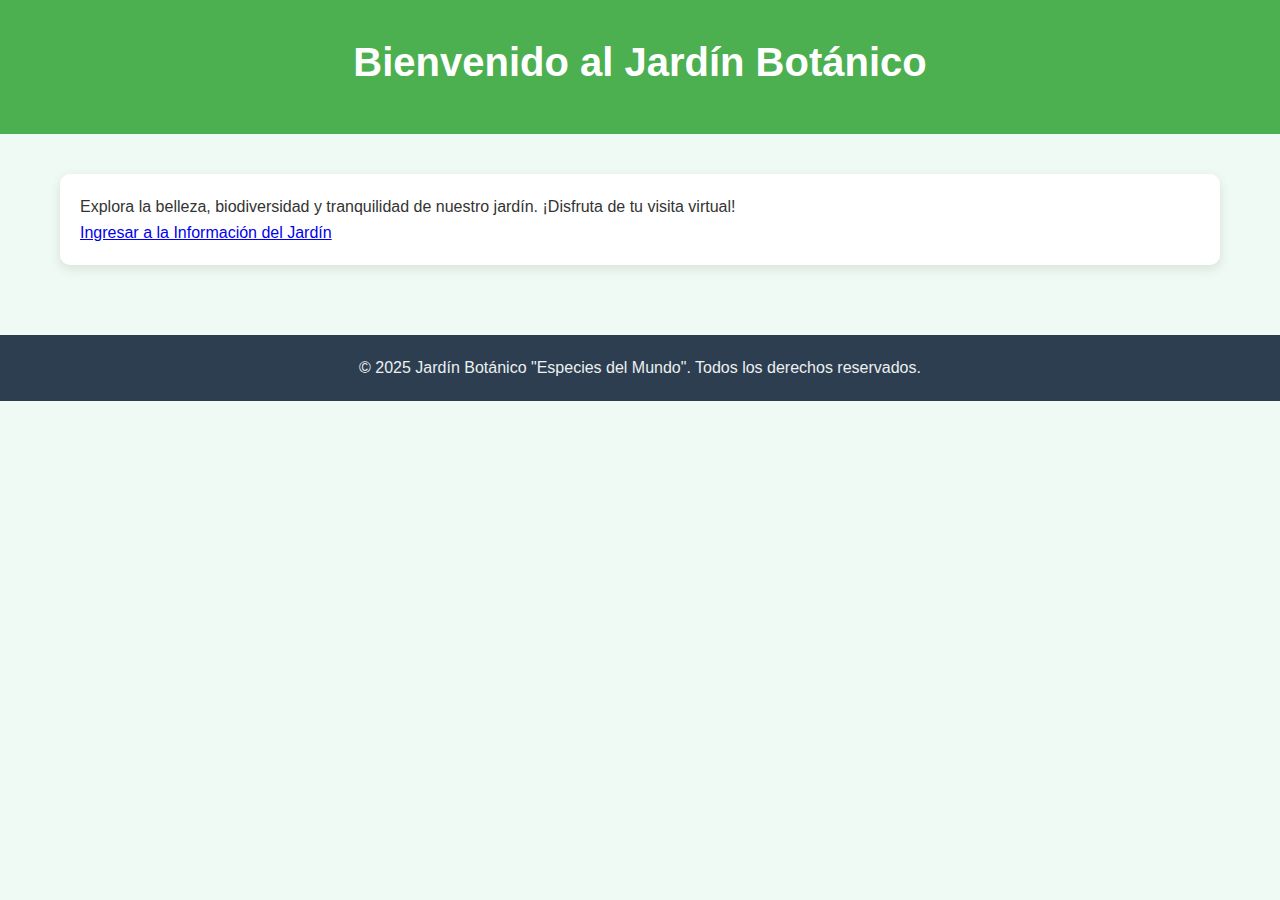
<file: jardin botanico/index.html>
<!DOCTYPE html>
<html lang="es">
<head>
<meta charset="UTF-8" />
<meta name="viewport" content="width=device-width, initial-scale=1.0"/>
<title>Inicio - Jardín Botánico</title>
<link rel="stylesheet" href="estilos.css" />
</head>
<body>
<header>
  <h1>Bienvenido al Jardín Botánico</h1>
</header>
<main>
  <section class="welcome-section">
    <p>Explora la belleza, biodiversidad y tranquilidad de nuestro jardín. ¡Disfruta de tu visita virtual!</p>
    <a class="btn-primary" href="jarbt.html">Ingresar a la Información del Jardín</a>
  </section>
</main>
<footer>
  <p>&copy; 2025 Jardín Botánico "Especies del Mundo". Todos los derechos reservados.</p>
</footer>
</body>
</html>
</file>
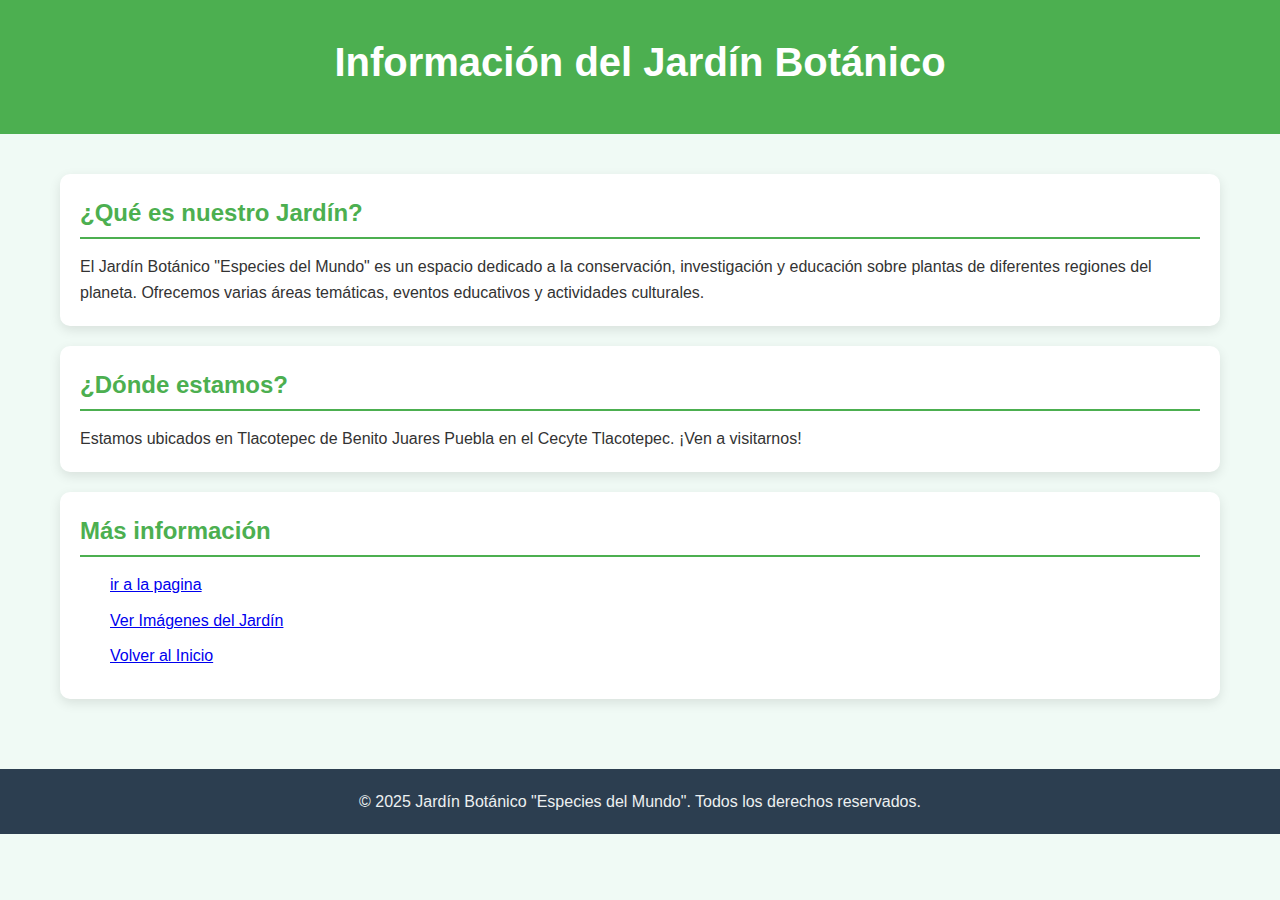
<file: jardin botanico/jarbt.html>
<!DOCTYPE html>
<html lang="es">
<head>
<meta charset="UTF-8" />
<meta name="viewport" content="width=device-width, initial-scale=1.0"/>
<title>Información - Jardín Botánico</title>
<link rel="stylesheet" href="estilos.css" />
</head>
<body>
<header>
  <h1>Información del Jardín Botánico</h1>
</header>

<main>
  <section>
    <h2>¿Qué es nuestro Jardín?</h2>
    <p>El Jardín Botánico "Especies del Mundo" es un espacio dedicado a la conservación, investigación y educación sobre plantas de diferentes regiones del planeta. Ofrecemos varias áreas temáticas, eventos educativos y actividades culturales.</p>
  </section>

  <section>
    <h2>¿Dónde estamos?</h2>
    <p>Estamos ubicados en Tlacotepec de Benito Juares Puebla en el Cecyte Tlacotepec. ¡Ven a visitarnos!</p>
  </section>

  <section>
    <h2>Más información</h2>
    <ul>
         <li><a href="jardin.html">ir a la pagina</a></li>
      <li><a href="jardinbtnt.html">Ver Imágenes del Jardín</a></li>
      <li><a href="index.html">Volver al Inicio</a></li>
     
    </ul>
  </section>
</main>

<footer>
  <p>&copy; 2025 Jardín Botánico "Especies del Mundo". Todos los derechos reservados.</p>
</footer>
</body>
</html>
</file>
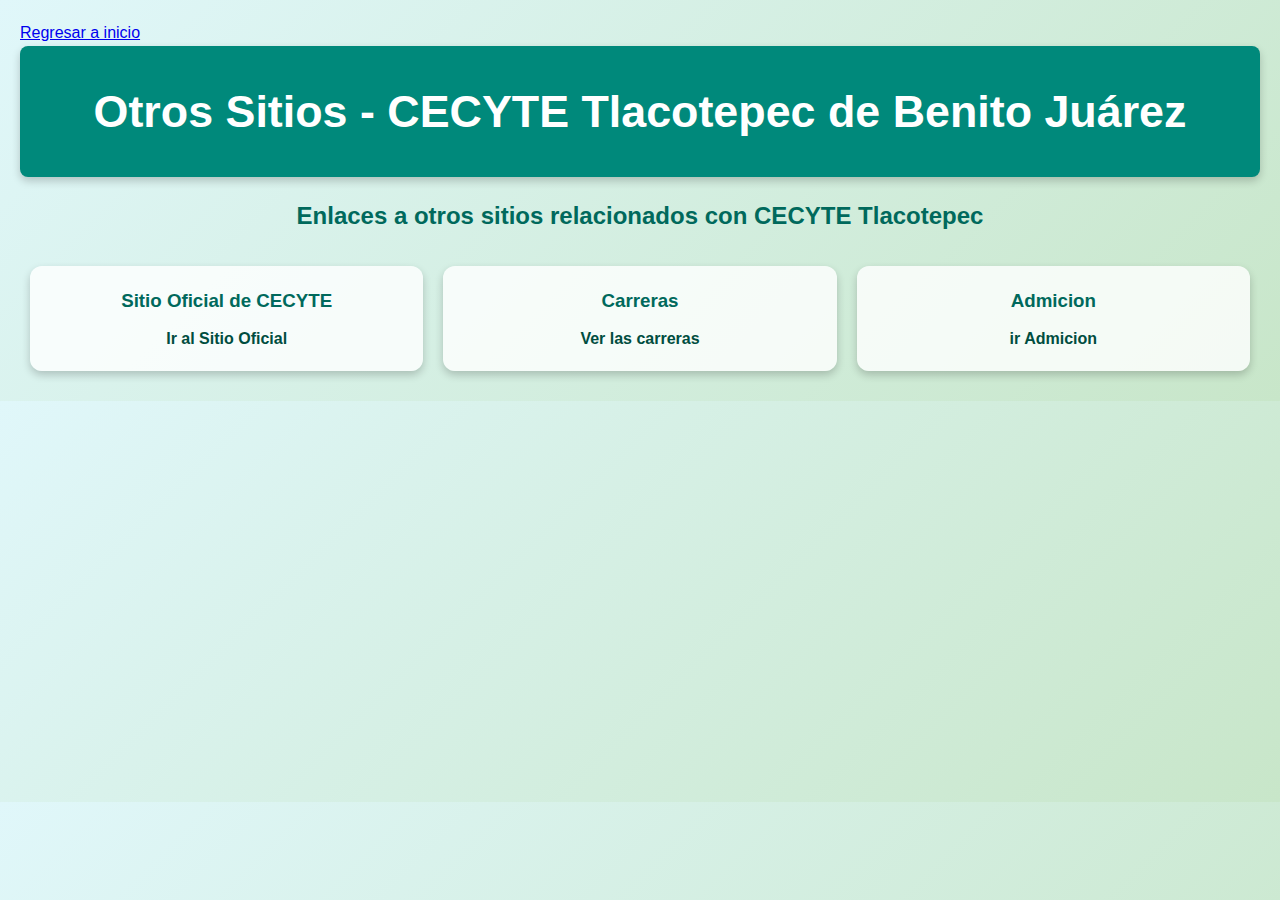
<file: jardin botanico/otros.html>
<!DOCTYPE html>  
<html lang="es">  
<head>  
<meta charset="UTF-8" />  
<meta name="viewport" content="width=device-width, initial-scale=1.0"/>  
<title>Otros Sitios - CECYTE Tlacotepec</title>  
<style>  
  /* Estilos base y responsivos */  
  * {  
    box-sizing: border-box;  
    margin: 0;  
    padding: 0;  
  }  

  body {  
    font-family: 'Segoe UI', Tahoma, Geneva, Verdana, sans-serif;  
    background: linear-gradient(135deg, #e0f7fa, #c8e6c9);  
    color: #333;  
    line-height: 1.6;  
    padding: 20px;  
  }  

  header {  
    text-align: center;  
    background-color: #00897b;  
    color: #fff;  
    padding: 30px 20px;  
    border-radius: 8px;  
    margin-bottom: 20px;  
    box-shadow: 0 4px 8px rgba(0,0,0,0.2);  
  }  

  header h1 {  
    font-size: 2.8em;  
  }  

  /* Título de sección */  
  h2 {  
    text-align: center;  
    margin: 20px 0;  
    color: #00695c;  
  }  

  /* Contenedor de enlaces */  
  .grid {  
    display: grid;  
    grid-template-columns: repeat(auto-fit, minmax(250px, 1fr));  
    gap: 20px;  
    padding: 10px;  
  }  

  /* Tarjetas de enlace */  
  .card {  
    background-color: #ffffffcc;  
    border-radius: 12px;  
    box-shadow: 0 4px 8px rgba(0,0,0,0.2);  
    padding: 20px;  
    transition: transform 0.2s, box-shadow 0.2s;  
    cursor: pointer;  
    text-align: center;  
  }  

  .card:hover {  
    transform: translateY(-5px);  
    box-shadow: 0 8px 16px rgba(0,0,0,0.3);  
  }  

  .card h3 {  
    margin-bottom: 10px;  
    color: #00695c;  
  }  

  /* Enlaces en las tarjetas */  
  .card a {  
    text-decoration: none;  
    color: #004d40;  
    font-weight: bold;  
  }  
  .card a:hover {  
    color: #00796b;  
  }  

  /* Botón de regresar */  
  .btn-regresar {  
    display: inline-block;  
    margin: 30px auto;  
    padding: 12px 25px;  
    background-color: #00897b;  
    color: #fff;  
    text-decoration: none;  
    border-radius: 8px;  
    font-size: 1.2em;  
    box-shadow: 0 4px 8px rgba(0,0,0,0.2);  
    transition: background-color 0.3s;  
  }  

  .btn-regresar:hover {  
    background-color: #00695c;  
  }  

  /* Responsividad adicional */  
  @media(max-width: 600px) {  
    header h1 {  
      font-size: 2em;  
    }  
    .btn-regresar {  
      font-size: 1em;  
      padding: 10px 20px;  
    }  
  }  
</style>  
</head>  
<body>  
      <a class="boton" href="jardin.html" onclick="history.back();">Regresar a inicio</a>
   <header> 
  <h1>Otros Sitios - CECYTE Tlacotepec de Benito Juárez</h1>  
</header>  

<h2>Enlaces a otros sitios relacionados con CECYTE Tlacotepec</h2>  

<div class="grid">  
  <div class="card">  
    <h3>Sitio Oficial de CECYTE</h3>  
    <a href="https://cecytepuebla.edu.mx/plantel-tlacotepec/" target="_blank">Ir al Sitio Oficial</a>  
  </div>  
  <div class="card">  
    <h3>Carreras</h3>  
    <a href="https://cecytepuebla.edu.mx/carreras/" target="_blank">Ver las carreras</a>  
  </div>  
  <div class="card">  
    <h3>Admicion</h3>
    <a href="https://cecytepuebla.edu.mx/proceso-de-admision/" target="_blank"> ir Admicion</a>
</file>
<file: jardin botanico/estilos.css>
* {
    box-sizing: border-box;
    margin: 0;
    padding: 0;
  }

  body {
    font-family: 'Segoe UI', Tahoma, Geneva, Verdana, sans-serif;
    background-color: #f0faf5;
    color: #333;
    line-height: 1.6;
  }

  /* Encabezado con estilos atractivos y responsivos */
  header {
    background-color: #4CAF50;
    color: #fff;
    padding: 30px 20px;
    text-align: center;
    position: relative;
  }

  header h1 {
    font-size: 2.5em;
    margin-bottom: 10px;
  }

  /* Navegación principal */
  nav {
    display: flex;
    justify-content: center;
    background-color: #388e3c;
  }

  nav a {
    color: #fff;
    padding: 15px 20px;
    text-decoration: none;
    font-weight: bold;
    transition: background-color 0.3s;
  }

  nav a:hover {
    background-color: #2e7d32;
  }

  /* Contenido principal */
  main {
    max-width: 1200px;
    margin: 20px auto;
    padding: 20px;
  }

  section {
    background-color: #fff;
    border-radius: 10px;
    padding: 20px;
    margin-bottom: 20px;
    box-shadow: 0 4px 12px rgba(0,0,0,0.1);
  }

  h2 {
    color: #4CAF50;
    margin-bottom: 15px;
    border-bottom: 2px solid #4CAF50;
    padding-bottom: 5px;
  }

  /* Imagen responsiva y con estilo moderno */
  img {
    width: 100%;
    height: auto;
    margin-top: 10px;
    border-radius: 8px;
    transition: transform 0.3s;
  }

  img:hover {
    transform: scale(1.02);
  }

  /* Lista con estilo más bonito */
  ul {
    list-style: none;
    padding-left: 0;
  }

  ul li {
    background: url('https://img.icons8.com/ios/20/000000/marker.png') no-repeat left center;
    padding-left: 30px;
    margin-bottom: 10px;
  }

  /* Secciones de enlaces visuales adicionales */
  .links-grid {
    display: grid;
    grid-template-columns: repeat(auto-fit, minmax(200px, 1fr));
    gap: 15px;
  }

  .card-link {
    background-color: #e8f5e9;
    padding: 15px;
    border-radius: 8px;
    text-align: center;
    transition: transform 0.3s, background-color 0.3s;
    cursor: pointer;
  }

  .card-link:hover {
    background-color: #c8e6c9;
    transform: translateY(-5px);
  }

  .card-link h3 {
    margin-bottom: 10px;
    color: #2e7d32;
  }

  /* Footer */
  footer {
    background-color: #2c3e50;
    color: #ecf0f1;
    text-align: center;
    padding: 20px;
    margin-top: 30px;
  }

  /* Responsive para tablets y móviles */
  @media(max-width: 768px){
    header h1 {
      font-size: 2em;
    }
    nav {
      flex-direction: column;
    }
    nav a {
      padding: 12px;
    }
  }
</file>
